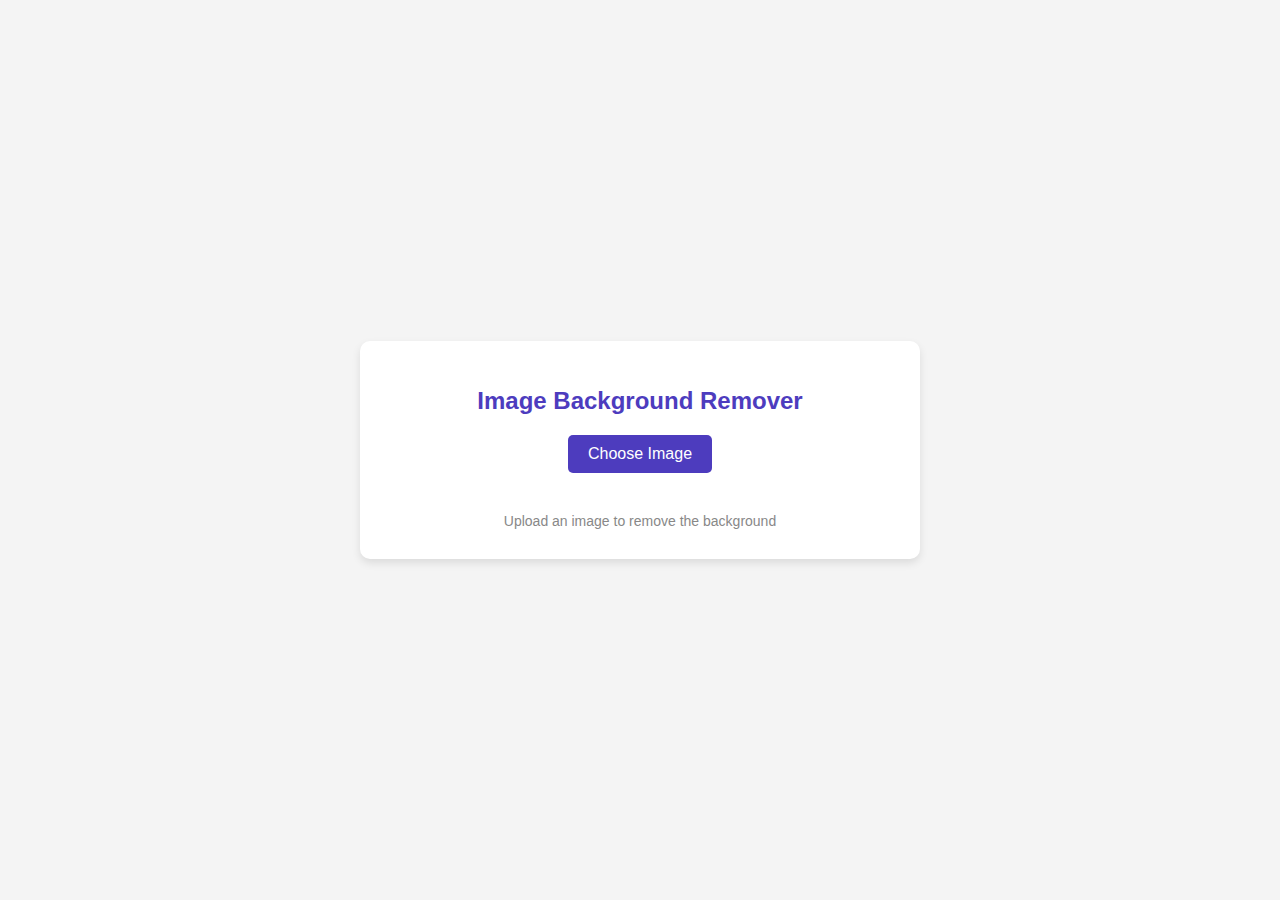
<file: remove.html>
<!DOCTYPE html>
<html lang="en">
<head>
    <meta charset="UTF-8">
    <meta name="viewport" content="width=device-width, initial-scale=1.0">
    <title>Image Background Remover</title>
    <style>
        body {
            font-family: Arial, sans-serif;
            display: flex;
            justify-content: center;
            align-items: center;
            min-height: 100vh;
            background-color: #f4f4f4;
            margin: 0;
        }
        .container {
            background-color: white;
            padding: 30px;
            border-radius: 10px;
            box-shadow: 0 4px 8px rgba(0, 0, 0, 0.1);
            text-align: center;
            max-width: 500px;
            width: 100%;
        }
        h1 {
            font-size: 24px;
            margin-bottom: 20px;
            color: #4D3CBE;
        }
        input[type="file"] {
            display: none;
        }
        label {
            background-color: #4D3CBE;
            color: white;
            padding: 10px 20px;
            border-radius: 5px;
            cursor: pointer;
            font-size: 16px;
            margin-bottom: 20px;
            display: inline-block;
        }
        label:hover {
            background-color: #372E9C;
        }
        #uploadBtn {
            background-color: #4D3CBE;
            color: white;
            padding: 10px 20px;
            border: none;
            border-radius: 5px;
            cursor: pointer;
            font-size: 16px;
            margin-top: 20px;
            display: inline-block;
        }
        #uploadBtn:hover {
            background-color: #372E9C;
        }
        #downloadBtn {
            background-color: #28a745;
            color: white;
            padding: 10px 20px;
            border: none;
            border-radius: 5px;
            cursor: pointer;
            font-size: 16px;
            margin-top: 20px;
            display: none;
        }
        #downloadBtn:hover {
            background-color: #218838;
        }
        #imagePreview, #imageProcessed {
            margin-top: 20px;
        }
        img {
            max-width: 100%;
            height: auto;
            border-radius: 10px;
            margin-top: 10px;
        }
        .message {
            font-size: 14px;
            color: #888;
            margin-top: 10px;
        }
    </style>
</head>
<body>

    <div class="container">
        <h1>Image Background Remover</h1>

        <label for="imageInput">Choose Image</label>
        <input type="file" id="imageInput" accept="image/*">

        <div id="imagePreview"></div>

        <button id="uploadBtn" style="display:none;">Remove Background</button>
        <div id="imageProcessed"></div>

        <button id="downloadBtn">Download Image</button>

        <div class="message">Upload an image to remove the background</div>
    </div>

    <script>
        const uploadBtn = document.getElementById('uploadBtn');
        const imageInput = document.getElementById('imageInput');
        const imagePreview = document.getElementById('imagePreview');
        const imageProcessed = document.getElementById('imageProcessed');
        const downloadBtn = document.getElementById('downloadBtn');

        let processedImgURL = ''; // To store the processed image URL

        // Show image preview when an image is selected
        imageInput.addEventListener('change', () => {
            const file = imageInput.files[0];

            if (file) {
                const imgURL = URL.createObjectURL(file);
                imagePreview.innerHTML = `<img src="${imgURL}" alt="Original Image">`;
                uploadBtn.style.display = 'inline-block'; // Show the upload button
                imageProcessed.innerHTML = ''; // Clear previous processed image if any
                downloadBtn.style.display = 'none'; // Hide download button until image is processed
            }
        });

        // Handle upload and background removal
        uploadBtn.addEventListener('click', async () => {
            const file = imageInput.files[0];

            if (!file) {
                alert('Please select an image first.');
                return;
            }

            const formData = new FormData();
            formData.append('image', file);

            try {
                const response = await fetch('http://127.0.0.1:5000/remove-bg', {
                    method: 'POST',
                    body: formData,
                });

                if (!response.ok) {
                    throw new Error('Failed to process the image.');
                }

                const blob = await response.blob();
                processedImgURL = URL.createObjectURL(blob);

                // Display the processed image
                imageProcessed.innerHTML = `<img src="${processedImgURL}" alt="Processed Image">`;
                downloadBtn.style.display = 'inline-block'; // Show the download button
            } catch (error) {
                alert(error.message);
            }
        });

        // Handle download of the processed image
        downloadBtn.addEventListener('click', () => {
            const a = document.createElement('a');
            a.href = processedImgURL;
            a.download = 'processed-image.png'; // Set the file name for download
            document.body.appendChild(a);
            a.click();
            document.body.removeChild(a); // Clean up after click
        });
    </script>

</body>
</html>
</file>
